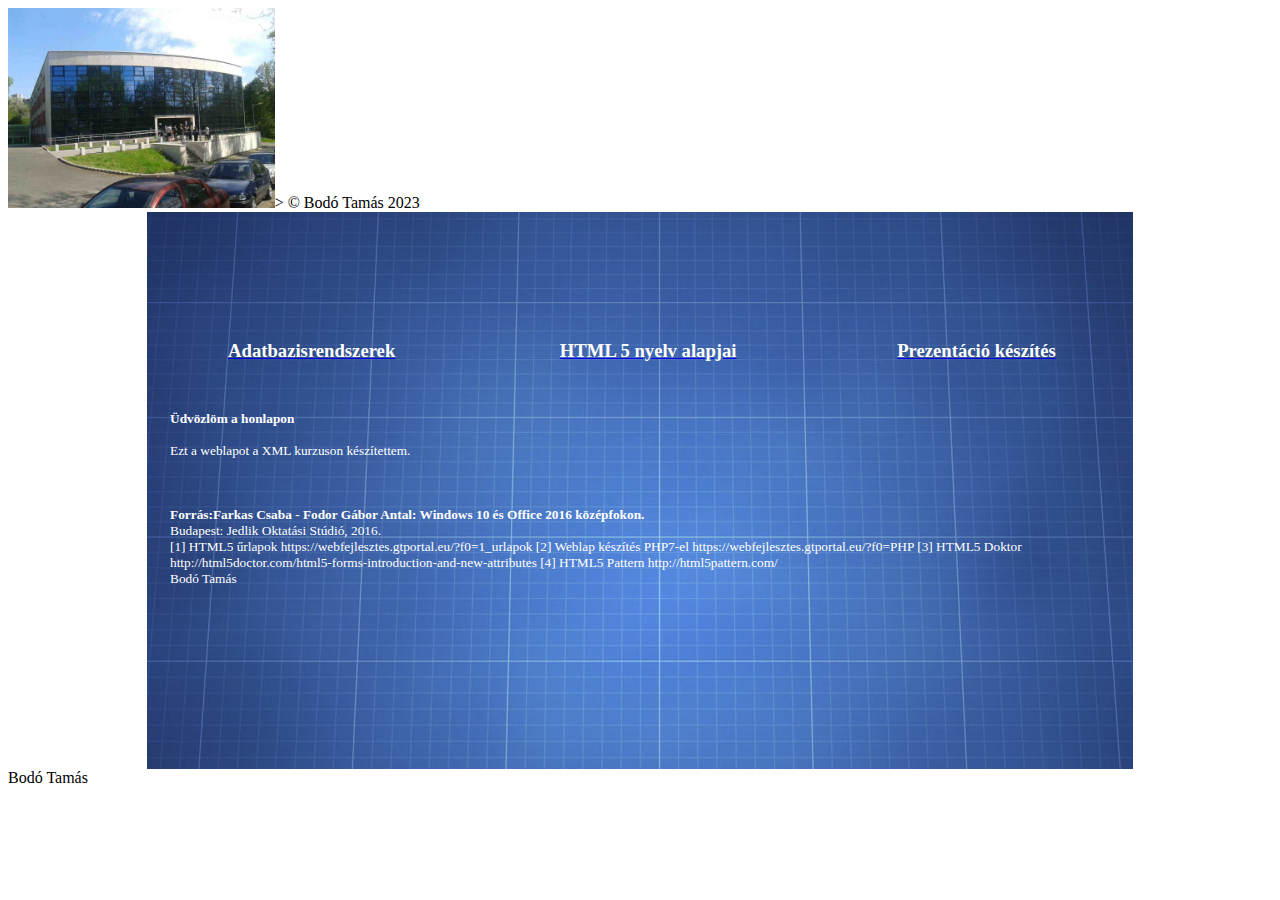
<file: HDK6NX_1018/HDK6NX_weblap/index.html>
<!DOCTYPE html>
<html lang="hu">
<head>
    <title>index</title>
    <meta content="text/html" charset="UTF-8">
</head>
<body>
 <table align="center" style="table-layout: fixed; font-family: tahoma; font-size: 14pt; background: url('Kepek/hatter.jpg'); color: white;" border="0">

    <tr style="height: 120px;">
        <td colspan="3" style="width: 980px; text-align: center; margin: auto;"></td>
            <a href="kezdolap.html" target="keret"><img src="Kepek/iit.PNG" height="200" border="0"  alt=""></a>>
        </td>
    </tr>

    <tr style="height: 30px; font-weight: bold">
        <td style="text-align: center;">
                <a href=" adatbazis.html" target="keret"><font style="color: white; text-decoration:none">Adatbazisrendszerek</font></a>
        </td>
        <td style="text-align: center;">
            <a href="html5.html" target="keret"><font style="color: white; text-decoration:none">HTML 5 nyelv alapjai</font></a>
        </td>
        <td style="text-align: center;">
            <a href="prezentacio.html" target="keret"><font style="color: white; text-decoration:none">Prezentáció készítés</font></a>
        </td>
    </tr>

    <tr style="height: 350px;">
        <td colspan="3" style="text-align: center;">
            <iframe name="keret" src="kezdolap.html" width="100%" height="350" scrolling="auto" frameborder="0" marginheight="10" marginwidth="20">
            a böngésző nem támogatja a belső keret használtát
            </iframe>
        </td>
    </tr>
    <tr style="height: 40px;">
        <td colspan="3" style="width: 640px; text-align: center;"></td>
        &copy; Bodó Tamás 2023
    </tr>    
    
 </table>

 <footer>Bodó Tamás</footer>
</body>
</html>
</file>
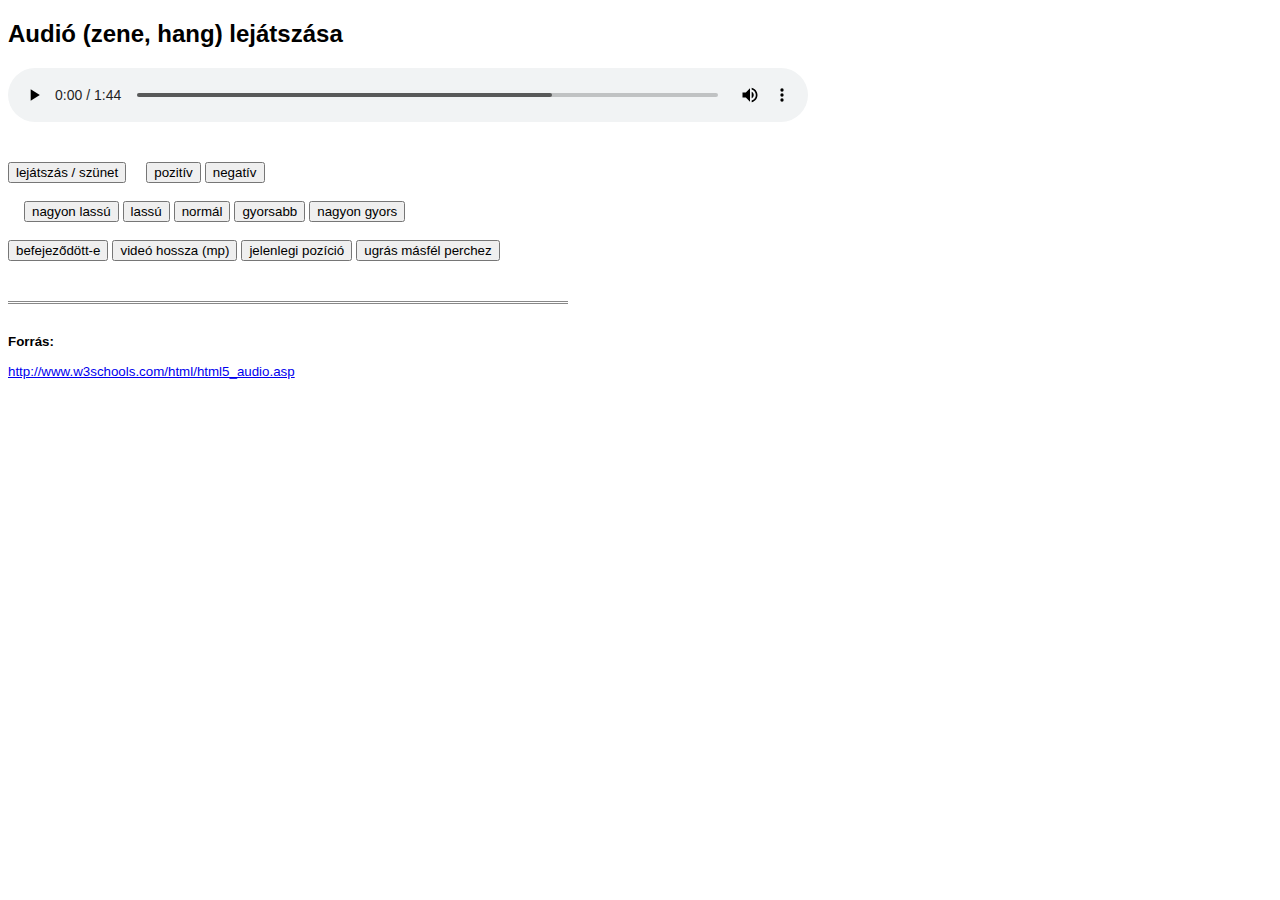
<file: HDK6NX_1025/audio.html>
<!DOCTYPE html>
<html lang="hu">
<head>
    <title>Audió lejátszása</title>
    <meta charset="UTF-8">

    <style>
        article, section, aside, nav, header, footer 
        {
            display: block;
        }

        .fejlec
        {
            font-size: 18pt;
            font-family: Helvetica;
            margin-top: 20px;
            margin-bottom: 20px;
            font-weight: bold;
        }

        .lablec
        {
            width: 560px;
            font-size: 10pt;
            margin-top: 40px;
            border-top: 3px #888888 double;
            padding-top: 30px;
            text-align: left;
            font-family: Helvetica;
        }
    </style> 
</head>

<body>

    <header id="fejlec" class="fejlec">
        Audió (zene, hang) lejátszása
    </header>

    <selection id="tartalom">

        <audio id="zene" controls style="width:800px">
            <source src="jazzy.mp3" type="audio/mpeg">
            A böngésződ nem támogatja a HTML audió lejátszását.
        </audio>

        <audio id="effekt">
            <source src="yes.mp3" type="audio/mpeg">
            A böngésződ nem támogatja a HTML audió lejátszását.
        </audio>

        <br><br><br>

        <button onclick="playPause()">lejátszás / szünet</button>
        &nbsp;&nbsp;&nbsp;
        <button onclick="effektem.src='yes.mp3';effektem.play()">pozitív</button>
        <button onclick="effektem.src='no.mp3';effektem.play()">negatív</button>

        <br /><br />
        &nbsp;&nbsp;&nbsp;

        <button onclick="zenem.playbackRate=0.2">nagyon lassú</button>
        <button onclick="zenem.playbackRate=0.5">lassú</button>
        <button onclick="zenem.playbackRate=1">normál</button>
        <button onclick="zenem.playbackRate=2">gyorsabb</button>
        <button onclick="zenem.playbackRate=4">nagyon gyors</button>

        <br /><br />

        <button onclick="alert(zenem.ended)">befejeződött-e</button>
        <button onclick="alert(zenem.duration)">videó hossza (mp)</button>
        <button onclick="alert(zenem.currentTime)">jelenlegi pozíció</button>
        <button onclick="zenem.currentTime=90">ugrás másfél perchez</button>

        </selection>

        <footer id="lablec" class="lablec">
            <b>Forrás:</b>
            <br><br>
            <a href="http://www.w3schools.com/html/html5_audio.asp" target="ujablak">
                http://www.w3schools.com/html/html5_audio.asp
            </a>
        </footer>

        <script>
            var zenem = document.getElementById("zene");
            var effektem = document.getElementById("effekt");

            zenem.onended = function() {
                alert("VÉGE");
            };

            function playPause() {
                if(zenem.paused)
                {
                    zenem.play();
                }
                else
                {
                    zenem.pause();
                }
            }
        </script>
    
</body>
</html>
</file>
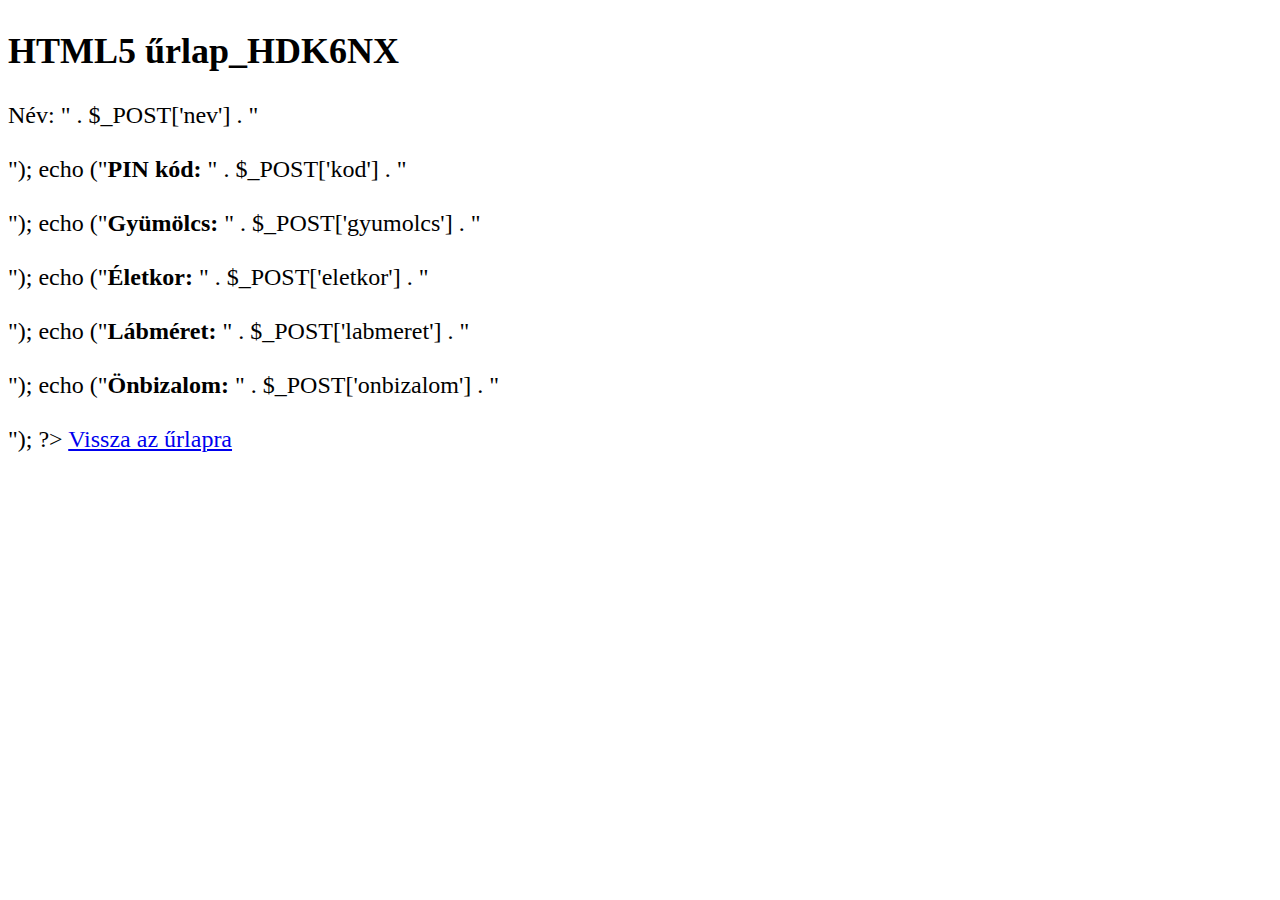
<file: HDK6NX_1025/foldolgozo.html>
<!DOCTYPE html>
<html lang="hu">
<head>
    <meta charset="UTF-8">
    <title>Feldolgozó</title>
</head>
<body>
    <font style=" font-size: 18pt;">
    <h2>HTML5 űrlap_HDK6NX</h2>

    <?php

    echo ("<strong>Név: </strong>" . $_POST['nev'] . "<br><br>");

    echo ("<strong>PIN kód: </strong>" . $_POST['kod'] . "<br><br>");

    echo ("<strong>Gyümölcs: </strong>" . $_POST['gyumolcs'] . "<br><br>");

    echo ("<strong>Életkor: </strong>" . $_POST['eletkor'] . "<br><br>");

    echo ("<strong>Lábméret: </strong>" . $_POST['labmeret'] . "<br><br>");

    echo ("<strong>Önbizalom: </strong>" . $_POST['onbizalom'] . "<br><br>");

    ?>
    <a href="urlap.html">Vissza az űrlapra</a>
    </font>
    
</body>
</html>
</file>
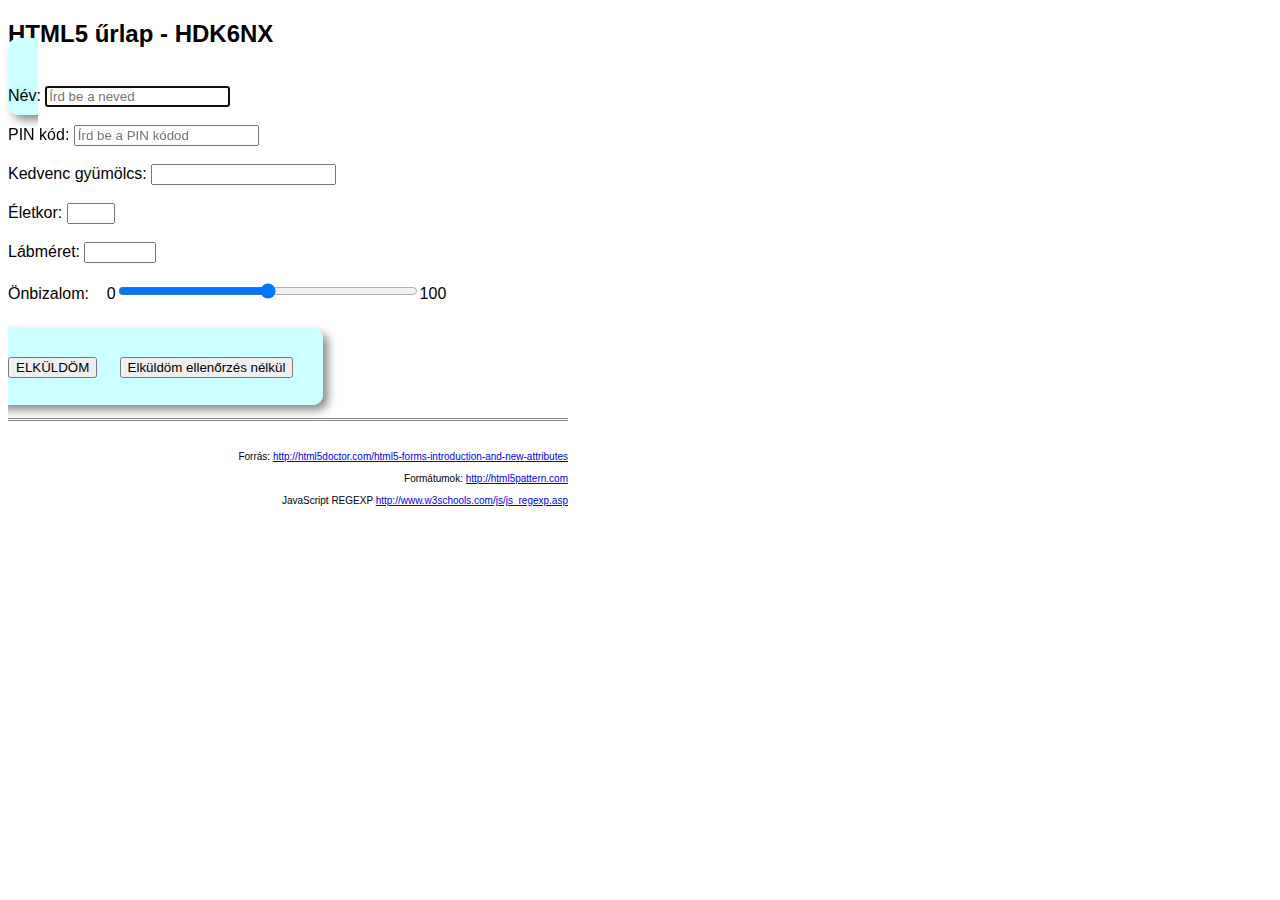
<file: HDK6NX_1025/urlap.html>
<!DOCTYPE html>
<html lang="hu">
<head>
    <meta charset="UTF-8">
    <title>Űrlap</title>

    <style>
        article, section, aside, nav, header, footer{display: block;}

        .fejlec
        {
            font-size: 18pt;
            font-family: Helvetica;
            margin-top: 20px;
            margin-bottom: 20px;
            font-weight: bold;
        }

        .urlap
        {
            padding: 30px;
            font-size: 12pt;
            font-family: Helvetica;
            background: #ccffff;
            width: 500px;
            height: 300px;
            border-radius: 10px;
            box-shadow: 5px 5px 10px #888888;
        }

        .lablec
        {
            width: 560px;
            font-size: 10px;
            margin-top: 40px;
            border-top: 3px #888888 double;
            padding-top: 30px;
            text-align: right;
            font-family: Helvetica;
        }
    </style>
</head>
<body>
    <header id="fejlec" class="fejlec">
        HTML5 űrlap - HDK6NX
    </header>

    <selection id="tartalom" class="urlap">
        <form id="urlap" name="urlap" action="feldolgozo5_1.php" method="GET" target="_self">

            Név: <input type="text" id="nev" name="nev" placeholder="Írd be a neved" autofocus autocomplete="off" required pattern="[a-zA-ZöüóőúéáűíÖÜÓŐÚÉÁŰÍ]" />
            <br><br>
            PIN kód: <input type="text" id="kod" name="kod" placeholder="Írd be a PIN kódod" autocomplete="off" required pattern="[0-9] {4}" />
            <br /><br />

            Kedvenc gyümölcs: <input type="text" name="gyumolcs" list="gyumolcsok">

            <datalist id="gyumolcsok">
                <option value="dinnye">d</option>
                <option value="banán"></option>
                <option value="ananász"></option>
                <option value="eper">250Ft/kg</option>
                <option value="alma">250Ft/kg</option>
            </datalist>

            <br /><br />

            Életkor: <input type="number" name="eletkor" min="10" max="80" style="width: 40px;">
            <br /><br />

            Lábméret: <input type="number" name="labmeret" min="25" max="50" step="0.5" style="width: 60 px;">
            <br /><br />

            Önbizalom: &nbsp;&nbsp;&nbsp;0<input type="range" name="onbizalom" min="0" max="100" style="width: 300px;">100
        </form>

        <br><br><br>

        <input type="submit" value="ELKÜLDÖM" form="urlap" formaction="feldolgozo5_1.php" formmethod="POST" />
        &nbsp;&nbsp;&nbsp;
        <input type="submit" value="Elküldöm ellenőrzés nélkül" form="urlap" formnovalidate formtarget="ujablak" />

    </selection>

    <footer id="lablec" class="lablec">
        Forrás:
        <a href="http://html5doctor.com/html5-forms-introduction-and-new-attributes" target="ujablak">
            http://html5doctor.com/html5-forms-introduction-and-new-attributes
        </a>

        <br><br>

        Formátumok: <a href="http://html5pattern.com" target="ujablak">http://html5pattern.com</a>

        <br><br>

        JavaScript REGEXP <a href="http://www.w3schools.com/js/js_regexp.asp" target="ujablak">http://www.w3schools.com/js/js_regexp.asp</a>
    </footer>
    
</body>
</html>
</file>
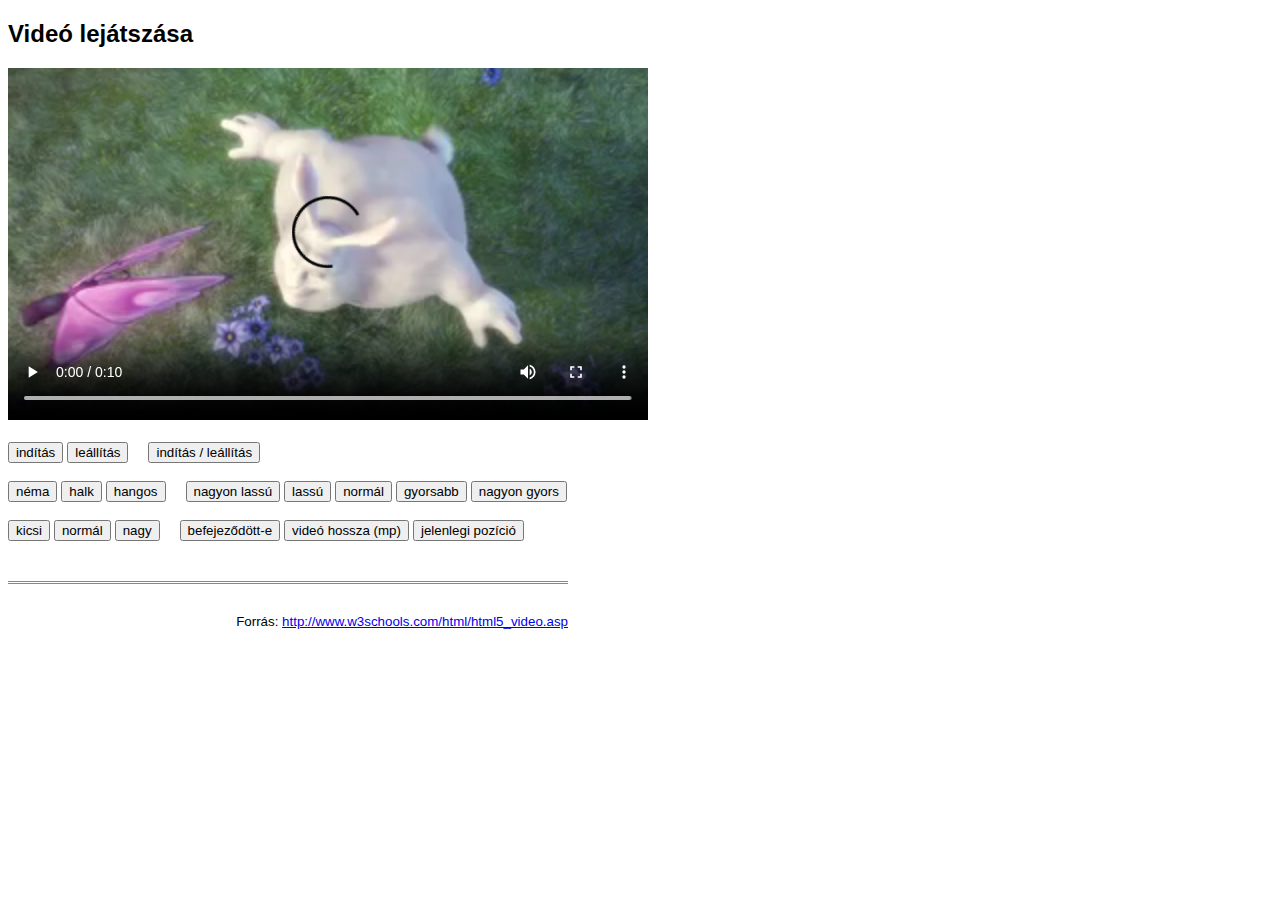
<file: HDK6NX_1025/video.html>
<!DOCTYPE html>
<html>

<head>
    <title>Videó lejátszása</title>
    <meta charset="UTF-8">

    <style>
        article, section, aside, nav, header, footer 
        {
            display: block;
        }

        .fejlec
        {
            font-size: 18pt;
            font-family: Helvetica;
            margin-top: 20px;
            margin-bottom: 20px;
            font-weight: bold;
        }

        .lablec
        {
            width: 560px;
            font-size: 10pt;
            margin-top: 40px;
            border-top: 3px #888888 double;
            padding-top: 30px;
            text-align: right;
            font-family: Helvetica;
        }
    </style>
</head>
<body>

    <header id="fejlec" class="fejlec">
        Videó lejátszása
    </header>


    <selection id="tartalom">

        <video id="videom" width="640" controls>
            <source src="HTML5_video2.mp4" type="video/mp4">
            A böngésződ nem támogatja a HTML videók lejátszását.
        </video>

        <br /><br />

        <button onclick="videom.play()">indítás</button>
        <button onclick="videom.pause()">leállítás</button>
        &nbsp;&nbsp;&nbsp;
        <button onclick="indit_leallit()">indítás / leállítás</button>

        <br /><br />

        <button onclick="videom.volume=0">néma</button>
        <button onclick="videom.volume=0.2">halk</button>
        <button onclick="videom.volume=1">hangos</button>
        &nbsp;&nbsp;&nbsp;
        <button onclick="videom.playbackRate=0.2">nagyon lassú</button>
        <button onclick="videom.playbackRate=0.5">lassú</button>
        <button onclick="videom.playbackRate=1">normál</button>
        <button onclick="videom.playbackRate=2">gyorsabb</button>
        <button onclick="videom.playbackRate=4">nagyon gyors</button>

        <br /><br />

        <button onclick="videom.width=320">kicsi</button>
        <button onclick="videom.width=640">normál</button>
        <button onclick="videom.width=1024">nagy</button>

        &nbsp;&nbsp;&nbsp;

        <button onclick="alert(videom.ended)">befejeződött-e</button>
        <button onclick="alert(videom.duration)">videó hossza (mp)</button>
        <button onclick="alert(videom.currentTime)">jelenlegi pozíció</button>

        </selection>


        <footer id="lablec" class="lablec">
            Forrás:
            <a href="http://www.w3schools.com/html/html5_video.asp" target="ujablak">
                http://www.w3schools.com/html/html5_video.asp
            </a>
        </footer>

        <script>
            var videom = document.getElementById('videom');

            function indit_leallit()
            {
                if(videom.paused)
                {
                    videom.play();
                }
                else
                {
                    videom.pause();
                }
            }

        </script>

</body>

</html>
</file>
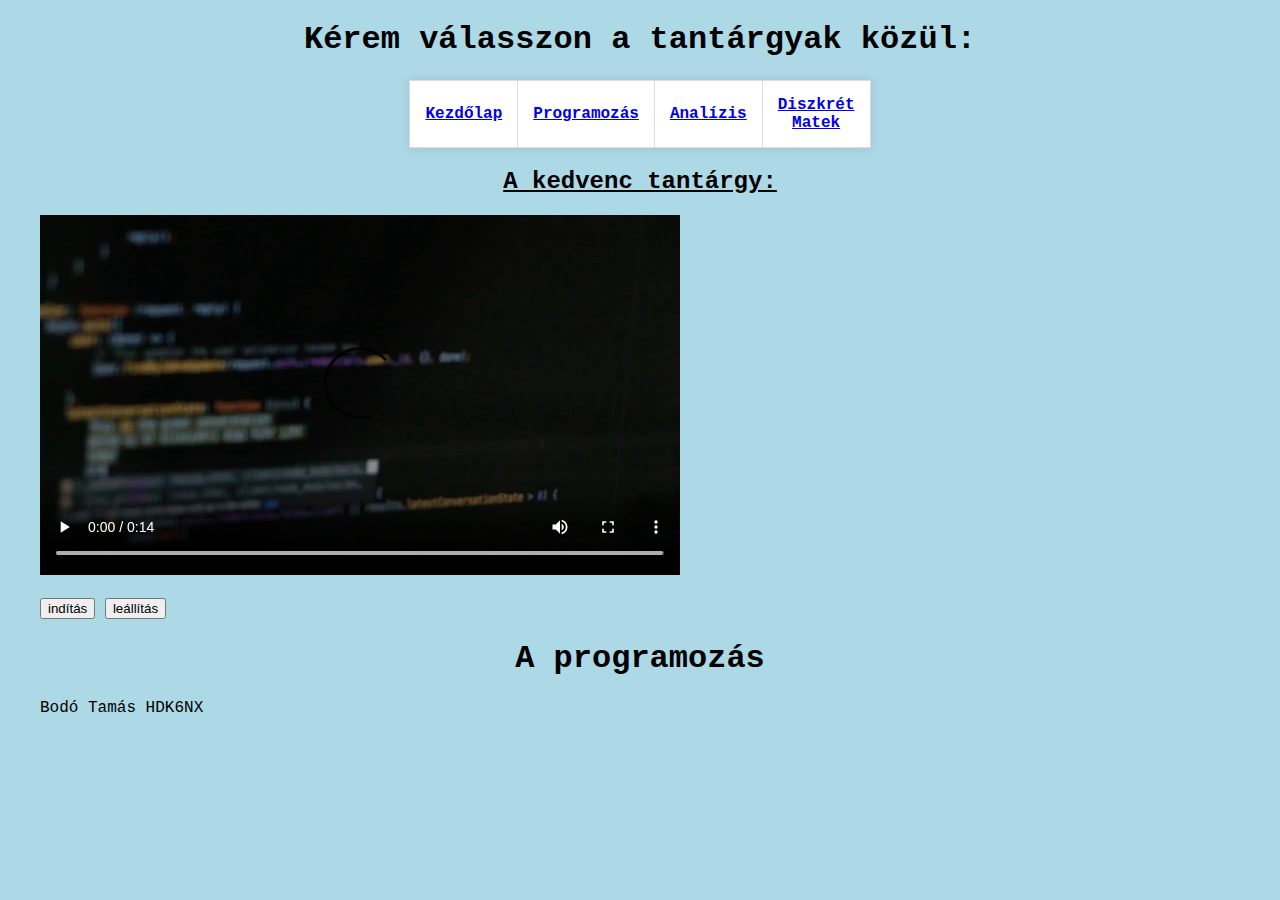
<file: SemTaskHDK6NX/kezdolap.html>
<!DOCTYPE html>
<html lang="en">
<head>
    <meta charset="UTF-8">
    <meta name="viewport" content="width=device-width, initial-scale=1.0">
    <title>Kezdőlap</title>
    <link rel="stylesheet" href="style.css">
</head>
<body class="kezdolap">

    <h1>Kérem válasszon a tantárgyak közül: </h1>
	
		<table>
			<tr>
                <td><a href="kezdolap.html">Kezdőlap</a></td>
				<td><a href="Programozas.html">Programozás</a></td>
				<td><a href="Analizis.html">Analízis</a></td>
				<td><a href="diszkretmatek.html">Diszkrét Matek</a></td>
			</tr>
		</table>

        <h2 style="text-align: center;">A kedvenc tantárgy:</h2>

        <selection class="selection">

            <video id="videom" width="640" controls>
                <source src="video.mp4" type="video/mp4">
                A böngésződ nem támogatja a HTML videók lejátszását.
            </video>
    
            <br /><br />
    
            <button onclick="videom.play()">indítás</button>
            <button onclick="videom.pause()">leállítás</button>
            &nbsp;&nbsp;&nbsp;
        </selection>

        <h1 style="text-align: center;">A programozás</h1>


<footer>Bodó Tamás HDK6NX</footer>
</body>
</html>
</file>
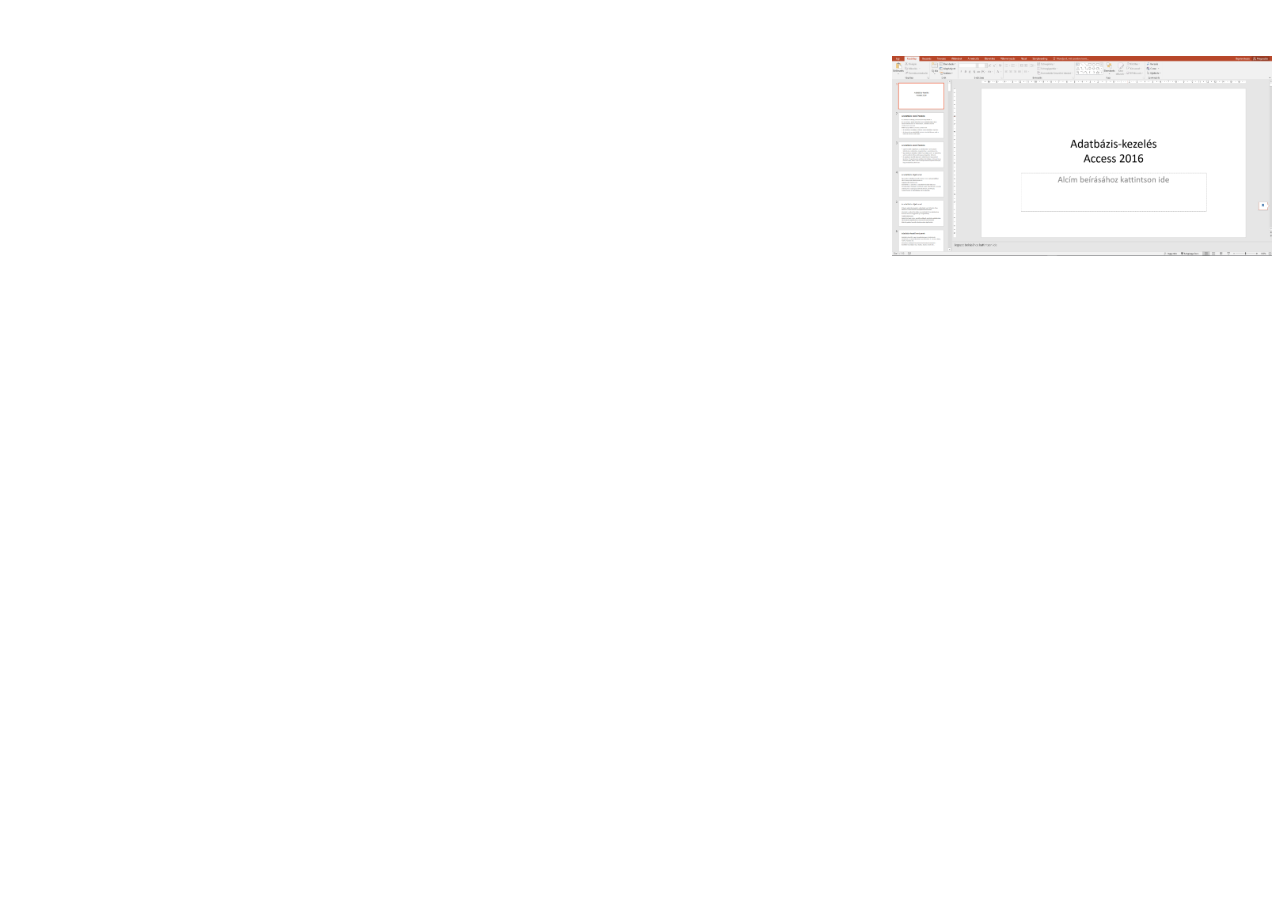
<file: HDK6NX_1018/HDK6NX_weblap/adatbazis.html>
<!DOCTYPE html>
<html lang="hu">
<head>
    <title>Weblap készítese</title>
    <meta content="text/html" charset="UTF-8">
</head>
<body style="background: transparent; color:white;
font-family: tahoma; font-size: 10pt;">
    <br><br><br>
    <img src="Kepek/adatbazis.PNG" height="200" border="0" alt="" style="float:right">

    <font style="font: size 16pt;"><b>Adatbázisrendszerek</b></font>
    <br><br>
    Ez a kurzus az adatbázis készítés alapjait tartalmazza.
    <br><br>
    <b>Tematika</b>
    <ul>
        <li>Az adatbázis-kezelő feladata</li>
        <li>Az adatbázis objektumai</li>
        <li>Adatbázis kezelő rendszerek</li>
        <li>Az adattáblák kezelése</li>
        <li>Az adattáblák kezelése, kulcs fogalma</li>
        <li>Rekordok felvitele, módosítása, törlések</li>
        <li>Adattábla megjelenése, formázása</li>
        <li>Statisztikai számítások a táblában</li>
        <li>Keresés: automatikus, speciális szűrés űrlap szerint</li>
        <li>Lekérdezések: választó, törlő, frissítő stb.</li>
        <li>Adattáblák létrehozása és összekapcsolása</li>
        <li>Táblák feltöltése</li>
        <li>Űrlap készítése</li>
        <li>Jelentés készítése</li>
    </ul>

    <footer>Bodó Tamás</footer>
    
</body>
</html>
</file>
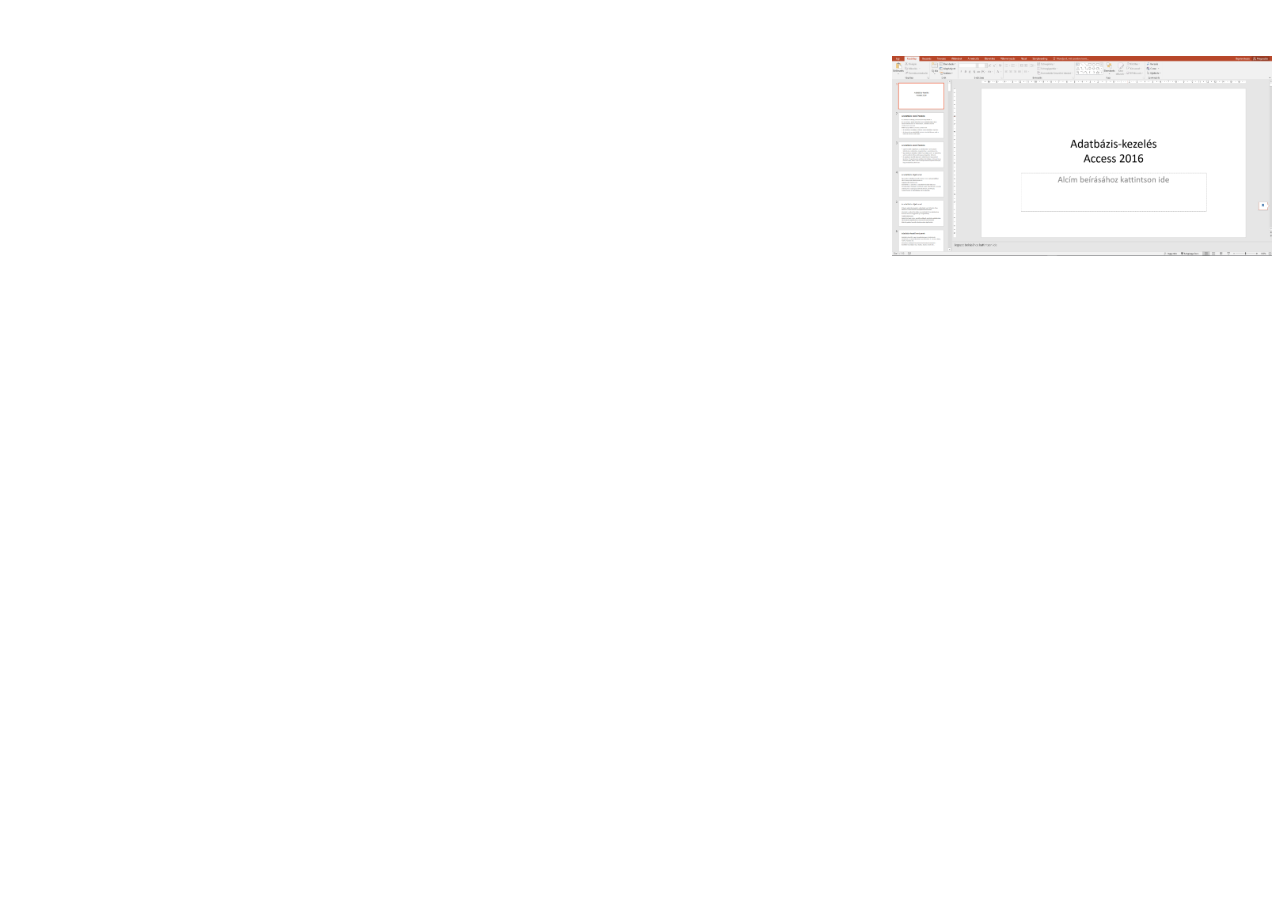
<file: HDK6NX_1018/HDK6NX_weblap/html5.html>
<!DOCTYPE html>
<html lang="hu">
<head>
    <title>HTML 5 nyelv alapjai</title>
    <meta content="text/html" charset="UTF-8">
</head>
<body style="background: transparent; color:white;
font-family: tahoma; font-size: 10pt;">
<br><br><br>
<img src="Kepek/adatbazis.PNG" height="200" border="0" alt="" style="float:right">
<font style="font: size 19pt;"><b>HTML 5 nyelv</b></font>
<br><br>
Ez a kurzus a HTML 5 nyelv alapjait tartalmazza.
<br><br>
<b>Tartalom</b>
<ul>
    <li>HTML története, szerkezete</li>
    <li>Szövegformázás</li>
    <li>Háttérszín, kép</li>
    <li>Képek kezelése</li>
    <li>Linkek készítése</li>
    <li>Lista létrehozása</li>
    <li>Táblázat készítése</li>
    <li>Kész weblap készítése</li>
</ul>





<footer>Bodó Tamás</footer>
</body>
</html>
</file>
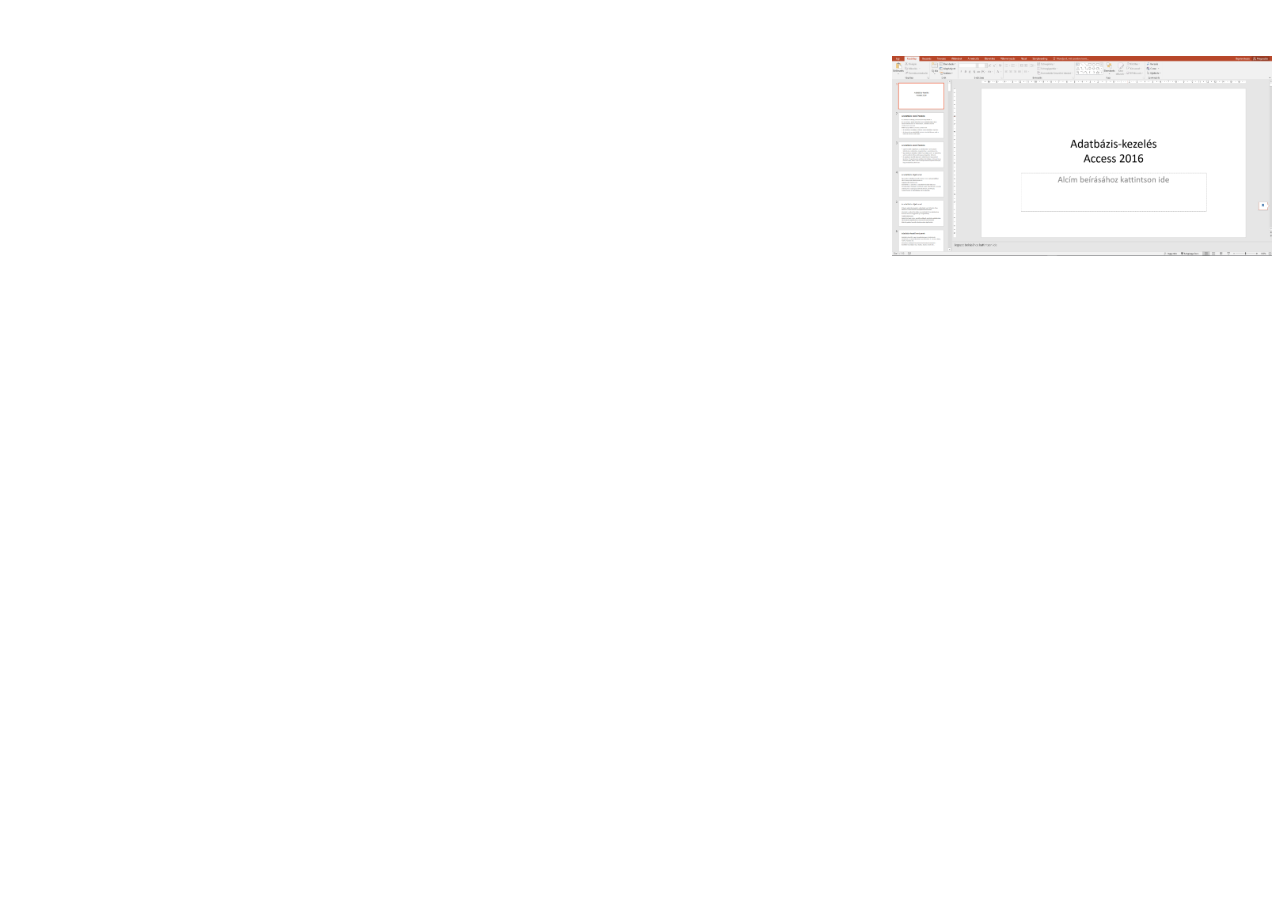
<file: HDK6NX_1018/HDK6NX_weblap/prezentacio.html>
<!DOCTYPE html>
<html lang="en">
<head>
    <meta charset="UTF-8">
    
    <title>Prezentácó készítése</title>
</head>
<body style="background: transparent; color:white;
font-family: tahoma; font-size: 10pt;">
<br><br><br>
<img src="Kepek/adatbazis.PNG" height="200" border="0" alt="" style="float:right">
<font style="font: size 19pt;"><b>Prezentáció készítése</b></font>
<br><br>
Ez a tantárgy a prezentáció készítése alapjait tartalmazza
<br><br>
<b>Tartalom</b>
<ul>
    <li>Prezentációs programok szolgáltatásai</li>
    <li>Prezentáció felépítése</li>
    <li>Prezentáció készítése fajtái</li>
    <li>Szöveg és objektumok elhelyezkedése</li>
    <li>Formázás automatikus eszközökkel</li>
    <li>Egyéni animáció</li>
    <li>Áttűnés, időzítés</li>
    <li>Egyéni formátumok beállításai</li>
    <li>Hiperhivatkozás</li>
    <li>Kész prezentáció készítése</li>
</ul>






    <footer>Bodó Tamás</footer>
</body>
</html>
</file>
<file: SemTaskHDK6NX/style.css>
h1
{
	text-align: center;
}

h2
{
	text-decoration: underline;
	font-weight: bold;
}

body
{
	font-family: 'Courier New', Courier, monospace;
	margin-left: 40px;
	margin-right: 40px;
	
}

.kezdolap
{
    background-color: lightblue
}

.programozas
{
	background-color: lightgoldenrodyellow;
}

.analizis
{
	background-color: lightcoral;
}

.diszkretmatek
{
	background-color: lightgray;
}

table 
{
	border-collapse: collapse;
	width: 300px;
	margin: 20px;
	background-color: #fff;
	box-shadow: 0 0 10px rgba(0, 0, 0, 0.1);
	margin: auto;
	font-weight: bold;
}

tr, td {
	padding: 15px;
	text-align: center;
	border: 1px solid #ddd;
}

tr {

	color: white;
}

p
{
	text-align: justify;
}

img
{
	display: block;
    margin-left: auto;
    margin-right: auto;
}

.selection
{
    margin-right: 70%;
}
</file>
